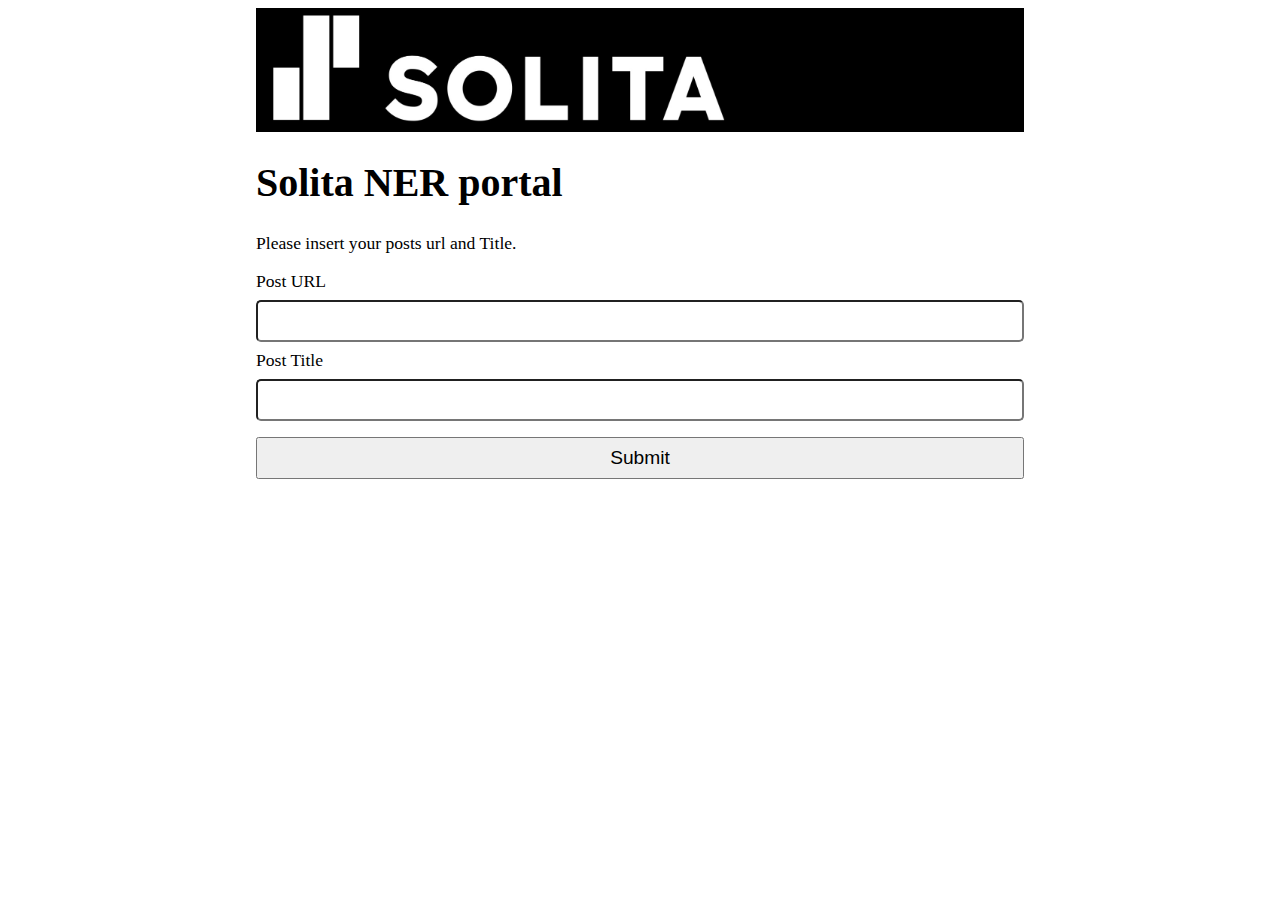
<file: index.html>
<!DOCTYPE html>
<html>
<head>
    <link rel="stylesheet" href="solita.css">
</head>
<div id="header">
    <img src="/images/solita-logo-black.jpg" height="120px"/>
</div>
<body>
<h1 id="bjorn">Solita NER portal</h1>

<p>Please insert your posts url and Title.</p>

<div id="divResponse">
    <ul id="responseList">

    </ul>
</div>

<form>
    <label for="url">Post URL</label><br>
    <input type="text" id="url" name="url"><br>
    <label for="text">Post Title</label><br>
    <input type="text" id="text" name="text"> </br>
    <input type="button" onclick="submitRequest()" value="Submit">
  </form> 

  <script src="backend.js"></script> 
</body>
</html>
</file>
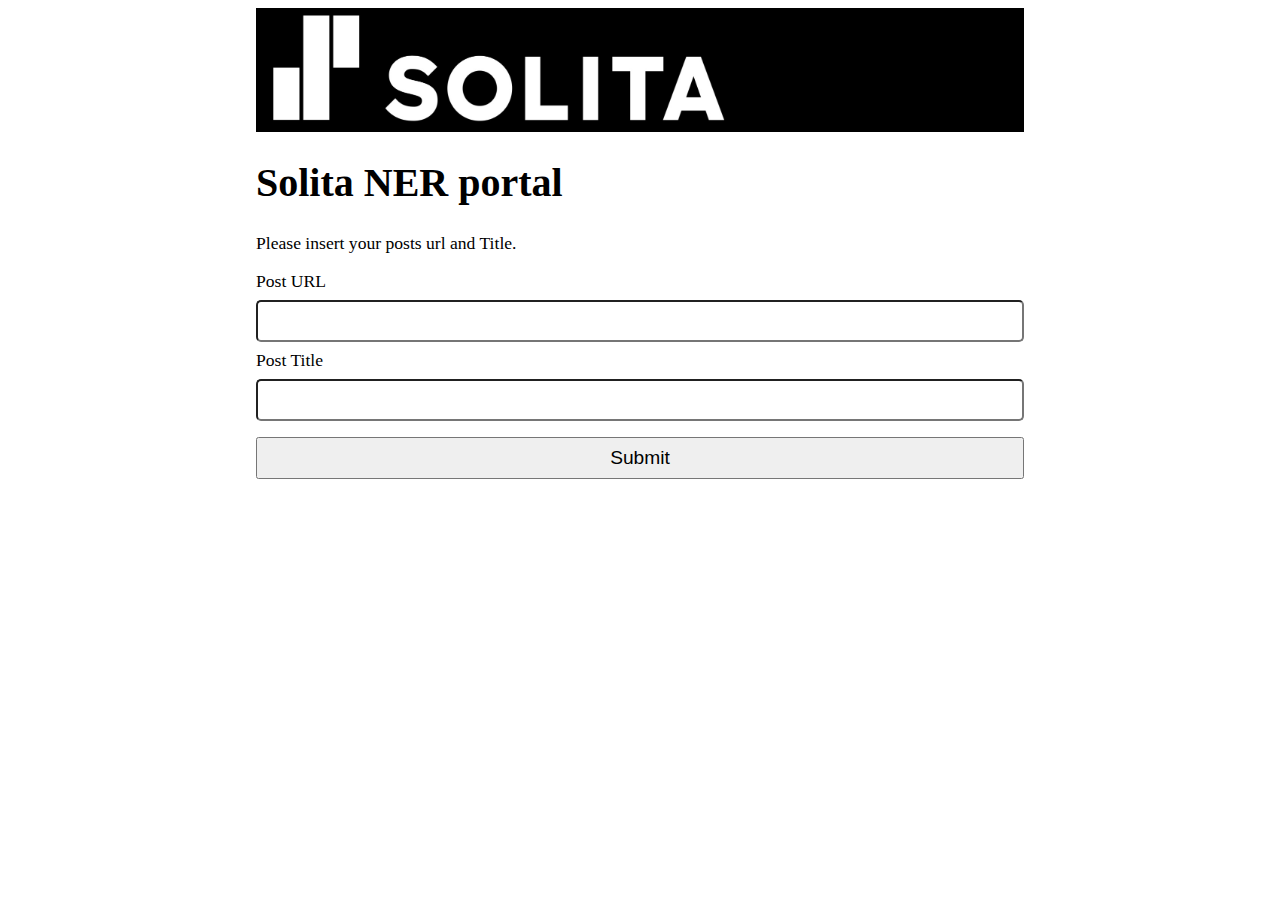
<file: html/index.html>
<!DOCTYPE html>
<html>
<head>
    <link rel="stylesheet" href="../css/solita.css">
</head>
<body>
<div id="header">
    <img src="../images/solita-logo-black.jpg" height="120px"/>
</div>
<h1 id="bjorn">Solita NER portal</h1>

<p>Please insert your posts url and Title.</p>

<div id="divResponse">
    <ul id="responseList">

    </ul>
</div>

<form>
    <label for="url">Post URL</label><br>
    <input type="text" id="url" name="url"><br>
    <label for="text">Post Title</label><br>
    <input type="text" id="text" name="text"> </br>
    <input type="button" onclick="submitRequest()" value="Submit">
  </form> 

  <script src="../js/backend.js"></script> 
</body>
</html>
</file>
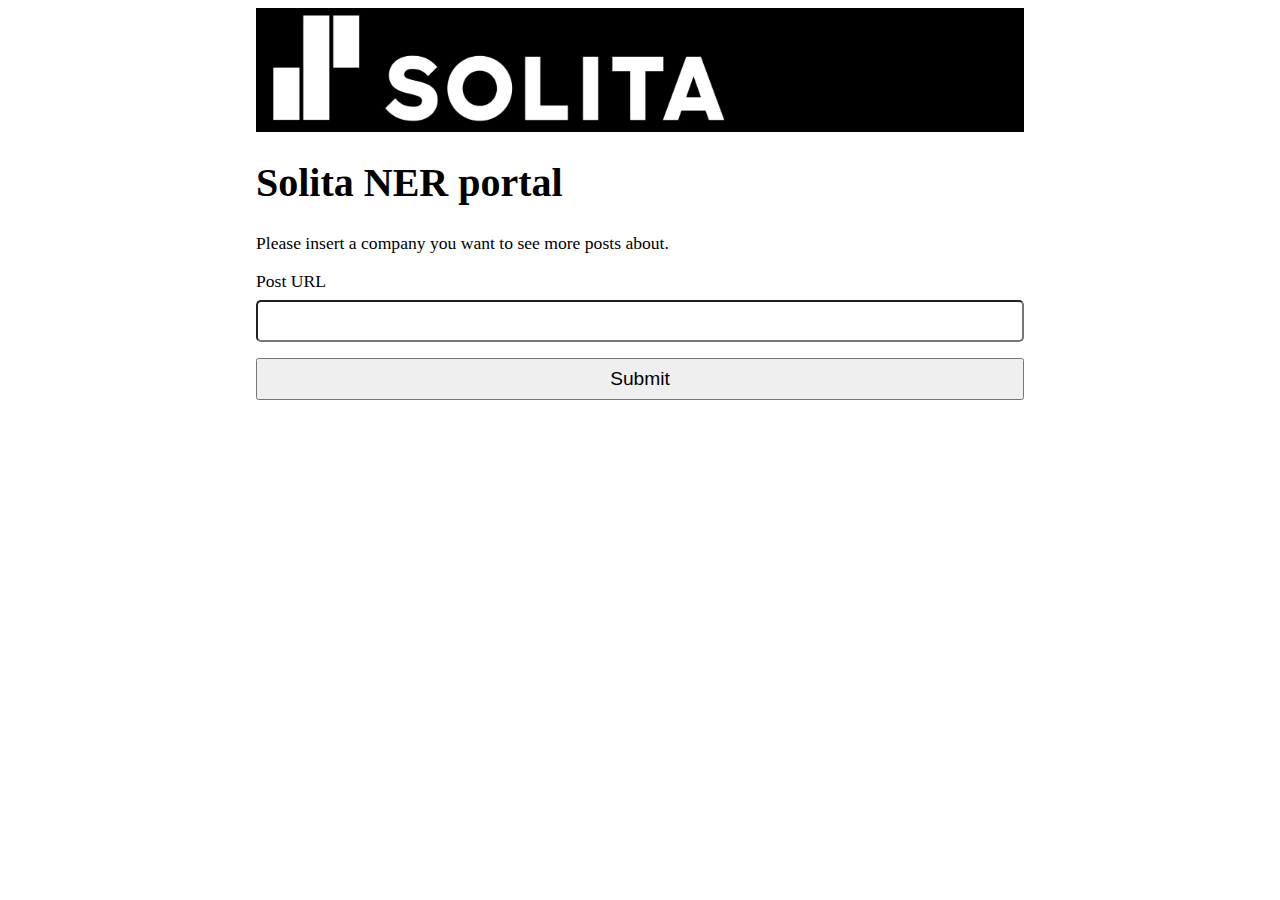
<file: html/topics.html>
<!DOCTYPE html>
<html>
<head>
    <link rel="stylesheet" href="../css/solita.css">
</head>
<body>
<div id="header">
    <img src="../images/solita-logo-black.jpg" height="120px"/>
</div>
<h1>Solita NER portal</h1>

<p>Please insert a company you want to see more posts about.</p>

<div id="divResponse">
    <ul id="responseList">

    </ul>
</div>

<form>
    <label for="url">Post URL</label><br>
    <input type="text" id="companyInput" name="url"> </br>
    <input type="button" onclick="submitRequest()" value="Submit">
  </form> 

  <script src="../js/Topics.js"></script> 
</body>
</html>
</file>
<file: solita.css>
h1 {
    font-size: 2.5em;
}
body {
    margin-left: 20%;
    width: 60%;
}

input[type=text] {
    width: 100%;
    padding: 8px 20px;
    margin: 8px 0;
    box-sizing: border-box;
    border-radius: 5px;
    font-size: 1.2em;
}

input[type=button] {
    width: 100%;
    padding: 8px 20px;
    margin: 8px 0;
    font-size: 1.2em;
    box-sizing: border-box;
}

p{
    font-size: 1.1em;
}

label{
    font-size: 1.1em;
}

#header{
    background: black;
    width: 100%;
}
</file>
<file: css/solita.css>
h1 {
    font-size: 2.5em;
}
body {
    margin-left: 20%;
    width: 60%;
}

input[type=text] {
    width: 100%;
    padding: 8px 20px;
    margin: 8px 0;
    box-sizing: border-box;
    border-radius: 5px;
    font-size: 1.2em;
}

input[type=button] {
    width: 100%;
    padding: 8px 20px;
    margin: 8px 0;
    font-size: 1.2em;
    box-sizing: border-box;
}

p{
    font-size: 1.1em;
}

label{
    font-size: 1.1em;
}

#header{
    background: black;
    width: 100%;
}
</file>
